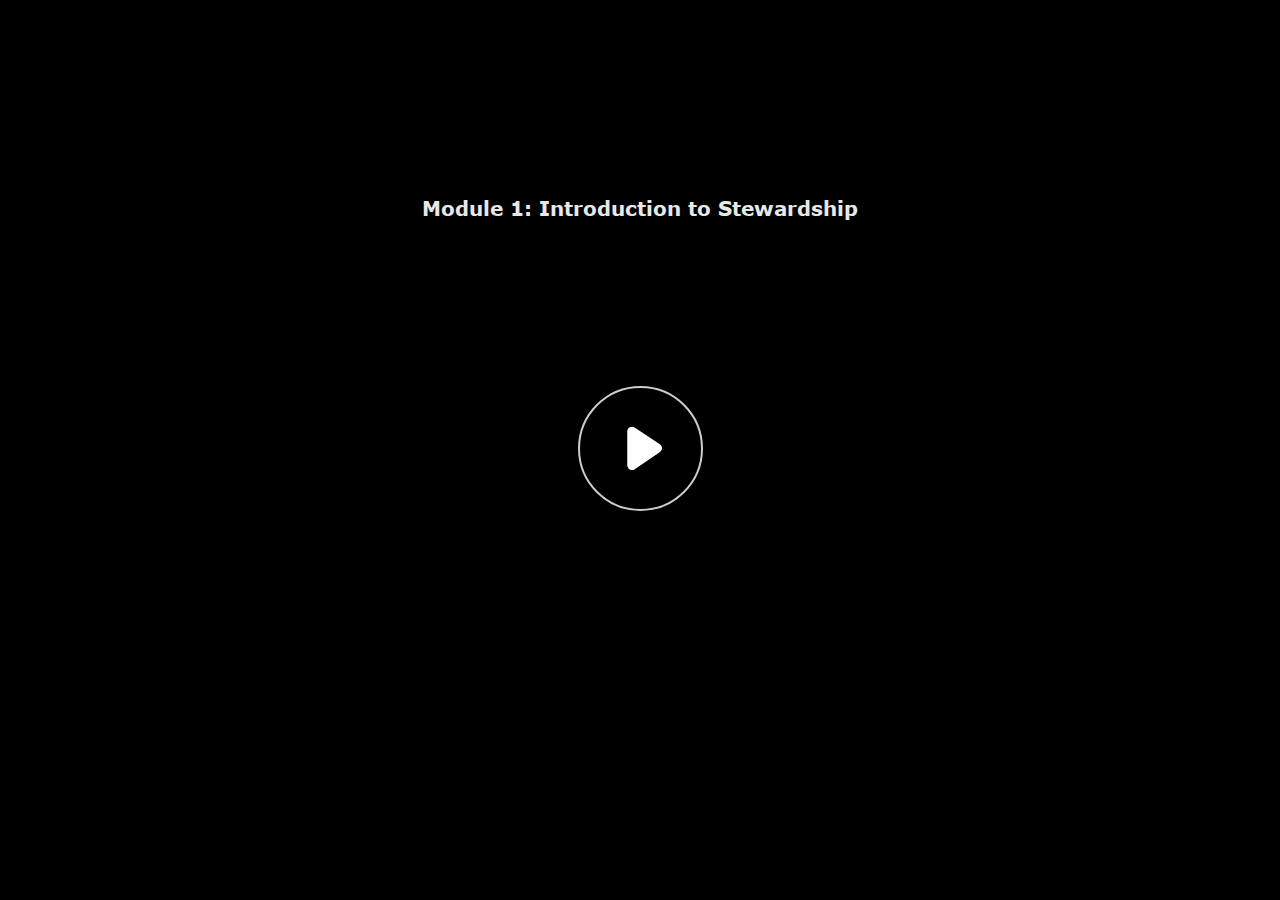
<file: index.html>
﻿<!doctype html>
<html lang="en-US">
<head>
  <meta charset="utf-8">
  <!-- Created using Storyline 360 - http://www.articulate.com  -->
  <!-- version: 3.80.31058.0 -->
  <title>Module 1: Introduction to Stewardship</title>
  <meta http-equiv="x-ua-compatible" content="IE=edge"/>
  <meta name="viewport" content="width=device-width,initial-scale=1,user-scalable=no,shrink-to-fit=no,minimal-ui"/>
  <meta name="apple-mobile-web-app-capable" content="yes"/>
  <style>
    html, body { height: 100%; padding: 0; margin: 0 }
    #app { height: 100%; width: 100%; }
  </style>

  <script>
    window.DS = {};
    window.globals = {
      DATA_PATH_BASE: '',
      HAS_FRAME: true,
      HAS_SLIDE: true,

      lmsPresent: false,
      tinCanPresent: false,
      cmi5Present: false,
      aoSupport: false,
      scale: 'noscale',
      captureRc: false,
      browserSize: 'optimal',
      bgColor: '#282828',
      features: 'ConnectionMessages,DropIn1,DropIn2,DropIn3,DropIn4,DropIn5,FullScreenToggle,HyperlinkHoverStateFix,LayerPresentAsDialog,MultipleQuizTracking,UpdatedThemeEditor',
      themeName: 'unified',
      preloaderColor: '#FFFFFF',
      suppressAnalytics: false,
      productChannel: 'stable',
      publishSource: 'storyline',
      aid: 'auth0|5af1acf623308f6bda2f388c',
      cid: 'd557b505-2e8b-4464-8d7d-90ccce375a49',
      playerVersion: '3.80.31058.0',
      publishTimestamp: '2024-09-12T16:43:22.1523165Z',
      maxIosVideoElements: 10,
      connectionSettings: { message: 'You%20are%20offline.%20Trying%20to%20reconnect...', useDarkTheme: false, mode: 'disabled' },

      
      parseParams: function(qs) {
        if (window.globals.parsedParams != null) {
          return window.globals.parsedParams;
        }
        qs = (qs || window.location.search.substr(1)).split('+').join(' ');
        var params = {},
            tokens,
            re = /[?&]?([^=]+)=([^&]*)/g;

        while (tokens = re.exec(qs)) {
          params[decodeURIComponent(tokens[1]).trim()] =
            decodeURIComponent(tokens[2]).trim();
        }
        window.globals.parsedParams = params;
        return params;
      }

    };
  </script>
  <script>
    var isIe11 = ('ActiveXObject' in window || window.MSBlobBuilder != null)
      && window.msCrypto != null && !window.ActiveXObject;
    if (isIe11) {
      window.globals.unsupportedBrowser = true;
      document.write(atob('[base64]'));
    }
  </script>
  
  <script>window.THREE = { };</script>
  
</head>
<body style="background: #282828" class="cs-HTML theme-unified">
  <!-- 360 -->
  <script>!function(){var e,i=/iPhone/i,o=/iPod/i,n=/iPad/i,t=/\biOS-universal(?:.+)Mac\b/i,r=/\bAndroid(?:.+)Mobile\b/i,a=/Android/i,d=/(?:SD4930UR|\bSilk(?:.+)Mobile\b)/i,p=/Silk/i,l=/Windows Phone/i,u=/\bWindows(?:.+)ARM\b/i,b=/BlackBerry/i,s=/BB10/i,c=/Opera Mini/i,f=/\b(CriOS|Chrome)(?:.+)Mobile/i,h=/Mobile(?:.+)Firefox\b/i,v=function(e){return void 0!==e&&"MacIntel"===e.platform&&"number"==typeof e.maxTouchPoints&&e.maxTouchPoints>1&&"undefined"==typeof MSStream};e=function(e){var m={userAgent:"",platform:"",maxTouchPoints:0};e||"undefined"==typeof navigator?"string"==typeof e?m.userAgent=e:e&&e.userAgent&&(m={userAgent:e.userAgent,platform:e.platform,maxTouchPoints:e.maxTouchPoints||0}):m={userAgent:navigator.userAgent,platform:navigator.platform,maxTouchPoints:navigator.maxTouchPoints||0};var g=m.userAgent,y=g.split("[FBAN");void 0!==y[1]&&(g=y[0]),void 0!==(y=g.split("Twitter"))[1]&&(g=y[0]);var A=function(e){return function(i){return i.test(e)}}(g),w={apple:{phone:A(i)&&!A(l),ipod:A(o),tablet:!A(i)&&(A(n)||v(m))&&!A(l),universal:A(t),device:(A(i)||A(o)||A(n)||A(t)||v(m))&&!A(l)},amazon:{phone:A(d),tablet:!A(d)&&A(p),device:A(d)||A(p)},android:{phone:!A(l)&&A(d)||!A(l)&&A(r),tablet:!A(l)&&!A(d)&&!A(r)&&(A(p)||A(a)),device:!A(l)&&(A(d)||A(p)||A(r)||A(a))||A(/\bokhttp\b/i)},windows:{phone:A(l),tablet:A(u),device:A(l)||A(u)},other:{blackberry:A(b),blackberry10:A(s),opera:A(c),firefox:A(h),chrome:A(f),device:A(b)||A(s)||A(c)||A(h)||A(f)},any:!1,phone:!1,tablet:!1};return w.any=w.apple.device||w.android.device||w.windows.device||w.other.device,w.phone=w.apple.phone||w.android.phone||w.windows.phone,w.tablet=w.apple.tablet||w.android.tablet||w.windows.tablet,w}(),"object"==typeof exports&&"undefined"!=typeof module?module.exports=e:"function"==typeof define&&define.amd?define((function(){return e})):this.isMobile=e}();
    window.isMobile.apple.tablet = window.isMobile.apple.tablet ||
      (navigator.platform === 'MacIntel' && navigator.maxTouchPoints > 1);
    window.isMobile.apple.device = window.isMobile.apple.device || window.isMobile.apple.tablet;
    window.isMobile.tablet = window.isMobile.tablet || window.isMobile.apple.tablet;
    window.isMobile.any = window.isMobile.any || window.isMobile.apple.tablet;
  </script>

  <div id="focus-sink" tabindex="-1"></div>

  <div id="preso"></div>
  <script>
    (function() {

      var classTypes = [ 'desktop', 'mobile', 'phone', 'tablet' ];

      var addDeviceClasses = function(prefix, testObj) {
        var curr, i;
        for (i = 0; i < classTypes.length; i++) {
          curr = classTypes[i];
          if (testObj[curr]) {
            document.body.classList.add(prefix + curr);
          }
        }
      };

      var params = window.globals.parseParams(),
          isDevicePreview = params.devicepreview === '1',
          isPhoneOverride = params.deviceType === 'phone' || (isDevicePreview && params.phone == '1'),
          isTabletOverride = (params.deviceType === 'tablet' || isDevicePreview) && !isPhoneOverride,
          isMobileOverride = isPhoneOverride || isTabletOverride;

      var deviceView = {
        desktop: !window.isMobile.any && !isMobileOverride,
        mobile: window.isMobile.any || isMobileOverride,
        phone: isPhoneOverride || (window.isMobile.phone && !isTabletOverride),
        tablet: isTabletOverride || window.isMobile.tablet
      };

      window.globals.deviceView = deviceView;
      window.isMobile.desktop = !window.isMobile.any;
      window.isMobile.mobile = window.isMobile.any;

      addDeviceClasses('view-', deviceView);

    })();
  </script>
  
  <script src='story_content/user.js' type=text/javascript></script>
  <div class="slide-loader"></div>

  <script>
    var doc = document, loader = doc.body.querySelector('.slide-loader'); [ 1, 2, 3 ].forEach(function(n) { var d = doc.createElement('div'); d.style.backgroundColor = window.globals.preloaderColor; d.classList.add('mobile-loader-dot'); d.classList.add('dot' + n); loader.appendChild(d); });
  </script>

  <div class="mobile-load-title-overlay" style="display: none">
    <div class="mobile-load-title">Module 1: Introduction to Stewardship</div>
  </div>

  <div class="mobile-chrome-warning"></div>

  
<style>
  .warn-connection-dialog {
    display: none;
    background: transparent;
    pointer-events: all;
    position: fixed;
    left: 0;
    top: 0;
    width: 100%;
    height: 100%;
    z-index: 999;
  }

  .warn-connection-content {
    pointer-events: all;
    border-radius: 4px;
    background: white;
    border: 1px solid #E7E7E7;
    color: #333333;
    box-shadow: 0 2px 4px rgba(0, 0, 0, 0.25);
    transition: all 150ms ease-out;
    position: absolute;
    white-space: nowrap;
  }

  .view-phone.is-landscape .warn-connection-content {
    left: 23px;
    bottom: 23px;
  }

  .view-tablet.is-landscape .warn-connection-content {
    left: 50%;
    top: 20px;
    transform: translateX(-50%);
  }

  .is-portrait .warn-connection-content {
    transform: translate(-50%, calc(-100% - 15px));
  }

  .warn-connection-content p {
    display: inline-block;
    margin: 0 8px 0 0;
    line-height: 33px;
    font-size: 11px;
  }

  .warn-connection-content svg {
    position: relative;
    vertical-align: middle;
    margin: 0 2px 2px 8px;
  }

  .view-desktop .warn-connection-content {
    left: 1.5em;
    bottom: 1.5em;
  }

  .view-desktop .warn-connection-content p {
    font-size: 1.1em;
  }

  .is-offline .warn-connection-dialog {
    display: block;
  }

  .is-offline .cs-panel * {
    pointer-events: none !important;
  }

  .is-offline .cs-panel {
    pointer-events: all !important;
  }

  .is-offline #nav-controls * {
    pointer-events: none !important;
  }

  .is-offline #nav-controls {
    pointer-events: all !important;
  }
</style>

<div class="warn-connection-dialog" role="alertdialog" aria-modal="true" tabindex="0" aria-labelledby="warn-connection-message">
  <div class="warn-connection-content">
    <svg width="17" height="15" viewBox="0 0 17 15" xmlns="http://www.w3.org/2000/svg">
      <path fill="#8F0000" stroke="white" d="M16.07,12.98 L15.88,12.23 L9.51,1.21 C8.97,0.26,7.6,0.26,7.06,1.21 L0.69,12.23 C0.15,13.16,0.81,14.36,1.91,14.36 H14.65 C15.47,14.36,16.05,13.7,16.07,12.98 Z"/>
      <path fill="white" stroke="white" d="M8.58,5.5 C8.35,5.28,8.5,5.35,8.21,5.32 C8.09,5.35,7.97,5.49,7.96,5.67 C7.97,5.79,7.98,5.92,7.98,6.04 L7.98,6.04 C7.99,6.17,8,6.31,8.01,6.43 L8.01,6.44 C8.03,6.92,8.06,7.41,8.09,7.9 L8.09,7.9 C8.12,8.39,8.14,8.88,8.17,9.37 C8.17,9.39,8.18,9.42,8.2,9.44 C8.23,9.46,8.25,9.47,8.28,9.47 C8.31,9.47,8.34,9.46,8.35,9.44 C8.37,9.43,8.38,9.4,8.39,9.35 L8.39,9.34 C8.39,9.24,8.4,9.15,8.4,9.05 L8.4,9.05 C8.41,8.96,8.41,8.86,8.42,8.75 C8.43,8.44,8.45,8.12,8.47,7.81 L8.47,7.81 C8.49,7.49,8.51,7.18,8.53,6.87 C8.55,6.46,8.56,6.05,8.59,5.64 L8.6,5.62 C8.6,5.57,8.59,5.53,8.58,5.5 L8.21,5.32 Z"/>
      <circle fill="white" stroke="white" cx="8.3" cy="11.35" r="0.3"/>
    </svg>
    <p id="warn-connection-message">You are offline. Trying to reconnect...</p>
  </div>
</div>

<script>
  (function() {
    window.DS.connection = {
      warningShown: false,
      assets: {},
      loadingAssetGroup: false,
      retryDelay: 500
    };

    var connectionSettings = window.globals.connectionSettings || {};

    // The `window.globals.features` variable must be set in `webpack.dev.config` when testing locally - it is not enough
    // to have it in the data - but it must be set there as well.
    var useConnectionMessages = window.AbortController != null &&
      window.location.protocol != 'file:' &&
      window.globals.features.indexOf('ConnectionMessages') != -1 &&
      connectionSettings.mode === 'normal';

    window.DS.connection.useConnectionMessages = useConnectionMessages;

    var assetCount = 0;
    var checkLoadedId;


    if (useConnectionMessages && connectionSettings != null) {
      var contentEl = document.querySelector('.warn-connection-content');
      var messageEl = contentEl.querySelector('p');

      if (connectionSettings.useDarkTheme) {
        contentEl.style.borderColor = '#BABBBA';
        contentEl.style.backgroundColor = '#282828';
        contentEl.style.color = '#FFFFFF';
      }

      if (connectionSettings.message != null) {
        messageEl.textContent = window.decodeURIComponent(connectionSettings.message);
      }
    }

    function checkAssetsReady() {
      for (var i in DS.connection.assets) {
        if (!DS.connection.assets[i].success) {
          return false;
        }
      }
      return true;
    }

    function stopAssetGroup() {
      if (!useConnectionMessages) { return; }

      assetCount = 0;

      DS.connection.oldAssetGroup = DS.connection.assets;
      DS.connection.assets = {};
      DS.connection.loadingAssetGroup = false;
      clearInterval(checkLoadedId);
    }

    function startAssetGroup() {
      if (!useConnectionMessages) { return; }
      var ticks = 0;
      clearInterval(checkLoadedId);
      checkLoadedId = setInterval(function() {
        var loaded = 0;
        if (assetCount === 0 && loaded === 0) {
          clearInterval(checkLoadedId);
          return;
        }

        for (var i in DS.connection.assets) {
          if (DS.connection.assets[i].success) {
            loaded++;
          }
        }

        if (assetCount === loaded && checkAssetsReady()) {
          for (var i in DS.connection.assets) {
            if (DS.connection.assets[i].action) {
              DS.connection.assets[i].action();
            }
          }
          hideWarning();
          stopAssetGroup();
        }
      }, 100)
    }

    function requiredAsset(url, action, retry, type) {
      if (!useConnectionMessages) { return; }
      if (DS.connection.assets[url]) { return; }

      DS.connection.assets[url] = {
        success: false, action: action, retry: retry, type: type
      };
      assetCount = Object.keys(DS.connection.assets).length;
      if (!DS.connection.loadingAssetGroup) {
        startAssetGroup();
      }
      DS.connection.loadingAssetGroup = true;
    }

    function assetLoaded(url) {
      if (!useConnectionMessages) { return; }
      if (DS.connection.assets[url]) {
        DS.connection.assets[url].success = true;
      }
    }

    function assetFailed(url) {
      if (!useConnectionMessages) { return; }
      if (!DS.connection.assets[url]) {
        if (/\.js$/.test(url) && url.indexOf('transcripts') === -1) {
          setTimeout(function() {
            if (DS.connection.lastSlideLoaded != null) {
              DS.connection.lastSlideLoaded();
            }
          }, DS.connection.retryDelay);
        }
        return;
      }
      if (!DS.connection.warningShown) { showWarning(); }
      if (DS.connection.assets[url].retry) {
        setTimeout(function() {
          if (!DS.connection.assets[url].success) {
            DS.connection.assets[url].retry()
          }
        }, DS.connection.retryDelay);
      }
    }

    function hideWarning() {
      document.body.classList.remove('is-offline');
      DS.connection.warningShown = false;
      enableKeys();
    }
    DS.connection.hideWarning = hideWarning

    function showWarning(btn) {
      document.body.classList.add('is-offline')
      DS.connection.warningShown = true;
      updateWarningPosition();
      disableKeys();
    }

    function updateWarningPosition() {
      if (!DS.connection.warningShown) {
        return;
      }

      var isPortrait = document.body.classList.contains('is-portrait');
      var warningEl = document.querySelector('.warn-connection-content');

      if (isPortrait) {
        var slide = document.querySelector('.primary-slide');
        var slideRect = slide.getBoundingClientRect();

        warningEl.style.top = `${slideRect.top}px`
        warningEl.style.left = `${slideRect.left + slideRect.width / 2}px`
      } else {
        warningEl.style.top = null;
        warningEl.style.left = null;
      }

      window.requestAnimationFrame(updateWarningPosition);
    }

    function onDisableKeyDown(e) {
      e.preventDefault();
      e.stopImmediatePropagation();
    }

    function onDisableKeyUp(e) {
      e.preventDefault();
      e.stopImmediatePropagation();
    }

    var accStyle = document.createElement('style');
    var warnDialogEl = document.querySelector('.warn-connection-dialog');

    function disableKeys() {
      if (DS.views.nsStack.length === 1) {
        DS.views.nsStack[0].tabReachable = false
        DS.views.nsStack[0].updateTabIndex(true, true);
      }

      accStyle.innerHTML = '.acc-shadow-dom { display: none; }';
      document.body.appendChild(accStyle);

      warnDialogEl.parentNode.append(warnDialogEl);
      warnDialogEl.focus();
    }

    function enableKeys() {
      document.body.removeChild(accStyle);
      if (DS.views.nsStack.length === 1 && DS.views.nsStack[0].name === '_frame') {
        DS.views.nsStack[0].tabReachable = true;
        DS.views.nsStack[0].updateTabIndex();
      }
    }

    // these will all be noops if the feature flag isn't set in
    // the data and `window.globals.features`
    DS.connection.requiredAsset = requiredAsset;
    DS.connection.assetLoaded = assetLoaded;
    DS.connection.assetFailed = assetFailed;
    DS.connection.stopAssetGroup = stopAssetGroup;
    DS.connection.startAssetGroup = startAssetGroup;
  })();
</script>


  <script>
    
    if (window.autoSpider && window.vInterfaceObject) {
      document.querySelector('.mobile-load-title-overlay').style.display = 'none';
    }
  </script>

  

  <link rel="stylesheet" href="html5/data/css/output.min.css" data-noprefix/>
</body>
<script src="html5/lib/scripts/bootstrapper.min.js"></script>
</html>
</file>
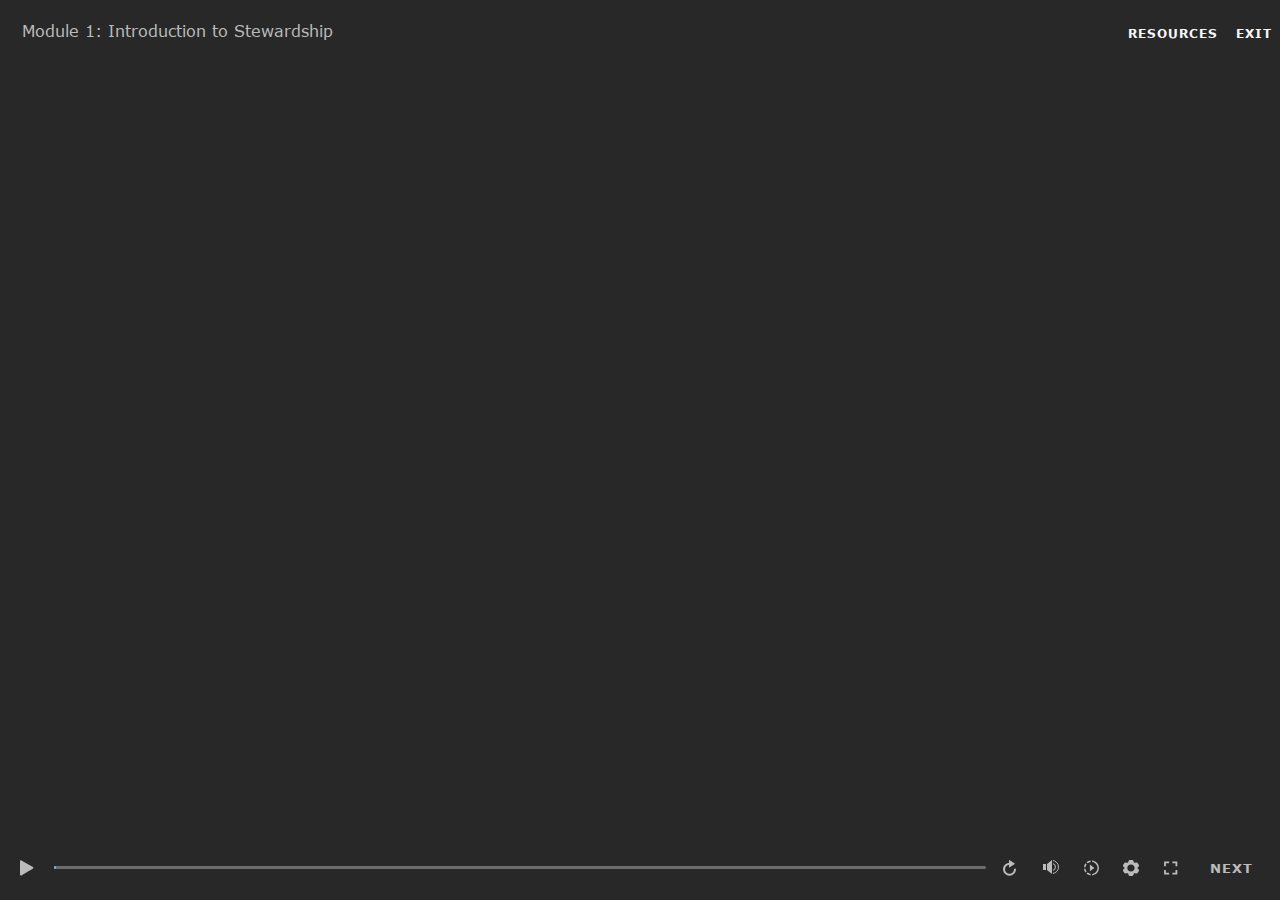
<file: index_lms.html>
<!doctype html>
<html lang="en-US">
<head>
  <meta charset="utf-8">
  <!-- Created using Storyline 360 - http://www.articulate.com  -->
  <!-- version: 3.80.31058.0 -->
  <title>Module 1: Introduction to Stewardship</title>
  <meta http-equiv="x-ua-compatible" content="IE=edge"/>
  <meta name="viewport" content="width=device-width,initial-scale=1,user-scalable=no,shrink-to-fit=no,minimal-ui"/>
  <meta name="apple-mobile-web-app-capable" content="yes"/>
  <style>
    html, body { height: 100%; padding: 0; margin: 0 }
    #app { height: 100%; width: 100%; }
  </style>

  <script>
    window.DS = {};
    window.globals = {
      DATA_PATH_BASE: '',
      HAS_FRAME: true,
      HAS_SLIDE: true,

      lmsPresent: true,
      tinCanPresent: false,
      cmi5Present: false,
      aoSupport: false,
      scale: 'noscale',
      captureRc: false,
      browserSize: 'optimal',
      bgColor: '#282828',
      features: 'ConnectionMessages,DropIn1,DropIn2,DropIn3,DropIn4,DropIn5,FullScreenToggle,HyperlinkHoverStateFix,LayerPresentAsDialog,MultipleQuizTracking,UpdatedThemeEditor',
      themeName: 'unified',
      preloaderColor: '#FFFFFF',
      suppressAnalytics: false,
      productChannel: 'stable',
      publishSource: 'storyline',
      aid: 'auth0|5af1acf623308f6bda2f388c',
      cid: 'd557b505-2e8b-4464-8d7d-90ccce375a49',
      playerVersion: '3.80.31058.0',
      publishTimestamp: '2024-09-12T16:43:22.4732648Z',
      maxIosVideoElements: 10,
      connectionSettings: { message: 'You%20are%20offline.%20Trying%20to%20reconnect...', useDarkTheme: false, mode: 'disabled' },

      
      parseParams: function(qs) {
        if (window.globals.parsedParams != null) {
          return window.globals.parsedParams;
        }
        qs = (qs || window.location.search.substr(1)).split('+').join(' ');
        var params = {},
            tokens,
            re = /[?&]?([^=]+)=([^&]*)/g;

        while (tokens = re.exec(qs)) {
          params[decodeURIComponent(tokens[1]).trim()] =
            decodeURIComponent(tokens[2]).trim();
        }
        window.globals.parsedParams = params;
        return params;
      }

    };
  </script>
  <script>
    var isIe11 = ('ActiveXObject' in window || window.MSBlobBuilder != null)
      && window.msCrypto != null && !window.ActiveXObject;
    if (isIe11) {
      window.globals.unsupportedBrowser = true;
      document.write(atob('[base64]'));
    }
  </script>
  <script src="lms/scormdriver.js" charset="utf-8"></script>
  <script>window.THREE = { };</script>
  
</head>
<body style="background: #282828" class="cs-HTML theme-unified">
  <!-- 360 -->
  <script>!function(){var e,i=/iPhone/i,o=/iPod/i,n=/iPad/i,t=/\biOS-universal(?:.+)Mac\b/i,r=/\bAndroid(?:.+)Mobile\b/i,a=/Android/i,d=/(?:SD4930UR|\bSilk(?:.+)Mobile\b)/i,p=/Silk/i,l=/Windows Phone/i,u=/\bWindows(?:.+)ARM\b/i,b=/BlackBerry/i,s=/BB10/i,c=/Opera Mini/i,f=/\b(CriOS|Chrome)(?:.+)Mobile/i,h=/Mobile(?:.+)Firefox\b/i,v=function(e){return void 0!==e&&"MacIntel"===e.platform&&"number"==typeof e.maxTouchPoints&&e.maxTouchPoints>1&&"undefined"==typeof MSStream};e=function(e){var m={userAgent:"",platform:"",maxTouchPoints:0};e||"undefined"==typeof navigator?"string"==typeof e?m.userAgent=e:e&&e.userAgent&&(m={userAgent:e.userAgent,platform:e.platform,maxTouchPoints:e.maxTouchPoints||0}):m={userAgent:navigator.userAgent,platform:navigator.platform,maxTouchPoints:navigator.maxTouchPoints||0};var g=m.userAgent,y=g.split("[FBAN");void 0!==y[1]&&(g=y[0]),void 0!==(y=g.split("Twitter"))[1]&&(g=y[0]);var A=function(e){return function(i){return i.test(e)}}(g),w={apple:{phone:A(i)&&!A(l),ipod:A(o),tablet:!A(i)&&(A(n)||v(m))&&!A(l),universal:A(t),device:(A(i)||A(o)||A(n)||A(t)||v(m))&&!A(l)},amazon:{phone:A(d),tablet:!A(d)&&A(p),device:A(d)||A(p)},android:{phone:!A(l)&&A(d)||!A(l)&&A(r),tablet:!A(l)&&!A(d)&&!A(r)&&(A(p)||A(a)),device:!A(l)&&(A(d)||A(p)||A(r)||A(a))||A(/\bokhttp\b/i)},windows:{phone:A(l),tablet:A(u),device:A(l)||A(u)},other:{blackberry:A(b),blackberry10:A(s),opera:A(c),firefox:A(h),chrome:A(f),device:A(b)||A(s)||A(c)||A(h)||A(f)},any:!1,phone:!1,tablet:!1};return w.any=w.apple.device||w.android.device||w.windows.device||w.other.device,w.phone=w.apple.phone||w.android.phone||w.windows.phone,w.tablet=w.apple.tablet||w.android.tablet||w.windows.tablet,w}(),"object"==typeof exports&&"undefined"!=typeof module?module.exports=e:"function"==typeof define&&define.amd?define((function(){return e})):this.isMobile=e}();
    window.isMobile.apple.tablet = window.isMobile.apple.tablet ||
      (navigator.platform === 'MacIntel' && navigator.maxTouchPoints > 1);
    window.isMobile.apple.device = window.isMobile.apple.device || window.isMobile.apple.tablet;
    window.isMobile.tablet = window.isMobile.tablet || window.isMobile.apple.tablet;
    window.isMobile.any = window.isMobile.any || window.isMobile.apple.tablet;
  </script>

  <div id="focus-sink" tabindex="-1"></div>

  <div id="preso"></div>
  <script>
    (function() {

      var classTypes = [ 'desktop', 'mobile', 'phone', 'tablet' ];

      var addDeviceClasses = function(prefix, testObj) {
        var curr, i;
        for (i = 0; i < classTypes.length; i++) {
          curr = classTypes[i];
          if (testObj[curr]) {
            document.body.classList.add(prefix + curr);
          }
        }
      };

      var params = window.globals.parseParams(),
          isDevicePreview = params.devicepreview === '1',
          isPhoneOverride = params.deviceType === 'phone' || (isDevicePreview && params.phone == '1'),
          isTabletOverride = (params.deviceType === 'tablet' || isDevicePreview) && !isPhoneOverride,
          isMobileOverride = isPhoneOverride || isTabletOverride;

      var deviceView = {
        desktop: !window.isMobile.any && !isMobileOverride,
        mobile: window.isMobile.any || isMobileOverride,
        phone: isPhoneOverride || (window.isMobile.phone && !isTabletOverride),
        tablet: isTabletOverride || window.isMobile.tablet
      };

      window.globals.deviceView = deviceView;
      window.isMobile.desktop = !window.isMobile.any;
      window.isMobile.mobile = window.isMobile.any;

      addDeviceClasses('view-', deviceView);

    })();
  </script>
  
  <script src='story_content/user.js' type=text/javascript></script>
  <div class="slide-loader"></div>

  <script>
    var doc = document, loader = doc.body.querySelector('.slide-loader'); [ 1, 2, 3 ].forEach(function(n) { var d = doc.createElement('div'); d.style.backgroundColor = window.globals.preloaderColor; d.classList.add('mobile-loader-dot'); d.classList.add('dot' + n); loader.appendChild(d); });
  </script>

  <div class="mobile-load-title-overlay" style="display: none">
    <div class="mobile-load-title">Module 1: Introduction to Stewardship</div>
  </div>

  <div class="mobile-chrome-warning"></div>

  
<style>
  .warn-connection-dialog {
    display: none;
    background: transparent;
    pointer-events: all;
    position: fixed;
    left: 0;
    top: 0;
    width: 100%;
    height: 100%;
    z-index: 999;
  }

  .warn-connection-content {
    pointer-events: all;
    border-radius: 4px;
    background: white;
    border: 1px solid #E7E7E7;
    color: #333333;
    box-shadow: 0 2px 4px rgba(0, 0, 0, 0.25);
    transition: all 150ms ease-out;
    position: absolute;
    white-space: nowrap;
  }

  .view-phone.is-landscape .warn-connection-content {
    left: 23px;
    bottom: 23px;
  }

  .view-tablet.is-landscape .warn-connection-content {
    left: 50%;
    top: 20px;
    transform: translateX(-50%);
  }

  .is-portrait .warn-connection-content {
    transform: translate(-50%, calc(-100% - 15px));
  }

  .warn-connection-content p {
    display: inline-block;
    margin: 0 8px 0 0;
    line-height: 33px;
    font-size: 11px;
  }

  .warn-connection-content svg {
    position: relative;
    vertical-align: middle;
    margin: 0 2px 2px 8px;
  }

  .view-desktop .warn-connection-content {
    left: 1.5em;
    bottom: 1.5em;
  }

  .view-desktop .warn-connection-content p {
    font-size: 1.1em;
  }

  .is-offline .warn-connection-dialog {
    display: block;
  }

  .is-offline .cs-panel * {
    pointer-events: none !important;
  }

  .is-offline .cs-panel {
    pointer-events: all !important;
  }

  .is-offline #nav-controls * {
    pointer-events: none !important;
  }

  .is-offline #nav-controls {
    pointer-events: all !important;
  }
</style>

<div class="warn-connection-dialog" role="alertdialog" aria-modal="true" tabindex="0" aria-labelledby="warn-connection-message">
  <div class="warn-connection-content">
    <svg width="17" height="15" viewBox="0 0 17 15" xmlns="http://www.w3.org/2000/svg">
      <path fill="#8F0000" stroke="white" d="M16.07,12.98 L15.88,12.23 L9.51,1.21 C8.97,0.26,7.6,0.26,7.06,1.21 L0.69,12.23 C0.15,13.16,0.81,14.36,1.91,14.36 H14.65 C15.47,14.36,16.05,13.7,16.07,12.98 Z"/>
      <path fill="white" stroke="white" d="M8.58,5.5 C8.35,5.28,8.5,5.35,8.21,5.32 C8.09,5.35,7.97,5.49,7.96,5.67 C7.97,5.79,7.98,5.92,7.98,6.04 L7.98,6.04 C7.99,6.17,8,6.31,8.01,6.43 L8.01,6.44 C8.03,6.92,8.06,7.41,8.09,7.9 L8.09,7.9 C8.12,8.39,8.14,8.88,8.17,9.37 C8.17,9.39,8.18,9.42,8.2,9.44 C8.23,9.46,8.25,9.47,8.28,9.47 C8.31,9.47,8.34,9.46,8.35,9.44 C8.37,9.43,8.38,9.4,8.39,9.35 L8.39,9.34 C8.39,9.24,8.4,9.15,8.4,9.05 L8.4,9.05 C8.41,8.96,8.41,8.86,8.42,8.75 C8.43,8.44,8.45,8.12,8.47,7.81 L8.47,7.81 C8.49,7.49,8.51,7.18,8.53,6.87 C8.55,6.46,8.56,6.05,8.59,5.64 L8.6,5.62 C8.6,5.57,8.59,5.53,8.58,5.5 L8.21,5.32 Z"/>
      <circle fill="white" stroke="white" cx="8.3" cy="11.35" r="0.3"/>
    </svg>
    <p id="warn-connection-message">You are offline. Trying to reconnect...</p>
  </div>
</div>

<script>
  (function() {
    window.DS.connection = {
      warningShown: false,
      assets: {},
      loadingAssetGroup: false,
      retryDelay: 500
    };

    var connectionSettings = window.globals.connectionSettings || {};

    // The `window.globals.features` variable must be set in `webpack.dev.config` when testing locally - it is not enough
    // to have it in the data - but it must be set there as well.
    var useConnectionMessages = window.AbortController != null &&
      window.location.protocol != 'file:' &&
      window.globals.features.indexOf('ConnectionMessages') != -1 &&
      connectionSettings.mode === 'normal';

    window.DS.connection.useConnectionMessages = useConnectionMessages;

    var assetCount = 0;
    var checkLoadedId;


    if (useConnectionMessages && connectionSettings != null) {
      var contentEl = document.querySelector('.warn-connection-content');
      var messageEl = contentEl.querySelector('p');

      if (connectionSettings.useDarkTheme) {
        contentEl.style.borderColor = '#BABBBA';
        contentEl.style.backgroundColor = '#282828';
        contentEl.style.color = '#FFFFFF';
      }

      if (connectionSettings.message != null) {
        messageEl.textContent = window.decodeURIComponent(connectionSettings.message);
      }
    }

    function checkAssetsReady() {
      for (var i in DS.connection.assets) {
        if (!DS.connection.assets[i].success) {
          return false;
        }
      }
      return true;
    }

    function stopAssetGroup() {
      if (!useConnectionMessages) { return; }

      assetCount = 0;

      DS.connection.oldAssetGroup = DS.connection.assets;
      DS.connection.assets = {};
      DS.connection.loadingAssetGroup = false;
      clearInterval(checkLoadedId);
    }

    function startAssetGroup() {
      if (!useConnectionMessages) { return; }
      var ticks = 0;
      clearInterval(checkLoadedId);
      checkLoadedId = setInterval(function() {
        var loaded = 0;
        if (assetCount === 0 && loaded === 0) {
          clearInterval(checkLoadedId);
          return;
        }

        for (var i in DS.connection.assets) {
          if (DS.connection.assets[i].success) {
            loaded++;
          }
        }

        if (assetCount === loaded && checkAssetsReady()) {
          for (var i in DS.connection.assets) {
            if (DS.connection.assets[i].action) {
              DS.connection.assets[i].action();
            }
          }
          hideWarning();
          stopAssetGroup();
        }
      }, 100)
    }

    function requiredAsset(url, action, retry, type) {
      if (!useConnectionMessages) { return; }
      if (DS.connection.assets[url]) { return; }

      DS.connection.assets[url] = {
        success: false, action: action, retry: retry, type: type
      };
      assetCount = Object.keys(DS.connection.assets).length;
      if (!DS.connection.loadingAssetGroup) {
        startAssetGroup();
      }
      DS.connection.loadingAssetGroup = true;
    }

    function assetLoaded(url) {
      if (!useConnectionMessages) { return; }
      if (DS.connection.assets[url]) {
        DS.connection.assets[url].success = true;
      }
    }

    function assetFailed(url) {
      if (!useConnectionMessages) { return; }
      if (!DS.connection.assets[url]) {
        if (/\.js$/.test(url) && url.indexOf('transcripts') === -1) {
          setTimeout(function() {
            if (DS.connection.lastSlideLoaded != null) {
              DS.connection.lastSlideLoaded();
            }
          }, DS.connection.retryDelay);
        }
        return;
      }
      if (!DS.connection.warningShown) { showWarning(); }
      if (DS.connection.assets[url].retry) {
        setTimeout(function() {
          if (!DS.connection.assets[url].success) {
            DS.connection.assets[url].retry()
          }
        }, DS.connection.retryDelay);
      }
    }

    function hideWarning() {
      document.body.classList.remove('is-offline');
      DS.connection.warningShown = false;
      enableKeys();
    }
    DS.connection.hideWarning = hideWarning

    function showWarning(btn) {
      document.body.classList.add('is-offline')
      DS.connection.warningShown = true;
      updateWarningPosition();
      disableKeys();
    }

    function updateWarningPosition() {
      if (!DS.connection.warningShown) {
        return;
      }

      var isPortrait = document.body.classList.contains('is-portrait');
      var warningEl = document.querySelector('.warn-connection-content');

      if (isPortrait) {
        var slide = document.querySelector('.primary-slide');
        var slideRect = slide.getBoundingClientRect();

        warningEl.style.top = `${slideRect.top}px`
        warningEl.style.left = `${slideRect.left + slideRect.width / 2}px`
      } else {
        warningEl.style.top = null;
        warningEl.style.left = null;
      }

      window.requestAnimationFrame(updateWarningPosition);
    }

    function onDisableKeyDown(e) {
      e.preventDefault();
      e.stopImmediatePropagation();
    }

    function onDisableKeyUp(e) {
      e.preventDefault();
      e.stopImmediatePropagation();
    }

    var accStyle = document.createElement('style');
    var warnDialogEl = document.querySelector('.warn-connection-dialog');

    function disableKeys() {
      if (DS.views.nsStack.length === 1) {
        DS.views.nsStack[0].tabReachable = false
        DS.views.nsStack[0].updateTabIndex(true, true);
      }

      accStyle.innerHTML = '.acc-shadow-dom { display: none; }';
      document.body.appendChild(accStyle);

      warnDialogEl.parentNode.append(warnDialogEl);
      warnDialogEl.focus();
    }

    function enableKeys() {
      document.body.removeChild(accStyle);
      if (DS.views.nsStack.length === 1 && DS.views.nsStack[0].name === '_frame') {
        DS.views.nsStack[0].tabReachable = true;
        DS.views.nsStack[0].updateTabIndex();
      }
    }

    // these will all be noops if the feature flag isn't set in
    // the data and `window.globals.features`
    DS.connection.requiredAsset = requiredAsset;
    DS.connection.assetLoaded = assetLoaded;
    DS.connection.assetFailed = assetFailed;
    DS.connection.stopAssetGroup = stopAssetGroup;
    DS.connection.startAssetGroup = startAssetGroup;
  })();
</script>


  <script>
    
    if (window.autoSpider && window.vInterfaceObject) {
      document.querySelector('.mobile-load-title-overlay').style.display = 'none';
    }
  </script>

  

  <link rel="stylesheet" href="html5/data/css/output.min.css" data-noprefix/>
</body>
<script src="html5/lib/scripts/bootstrapper.min.js"></script>
</html>
</file>
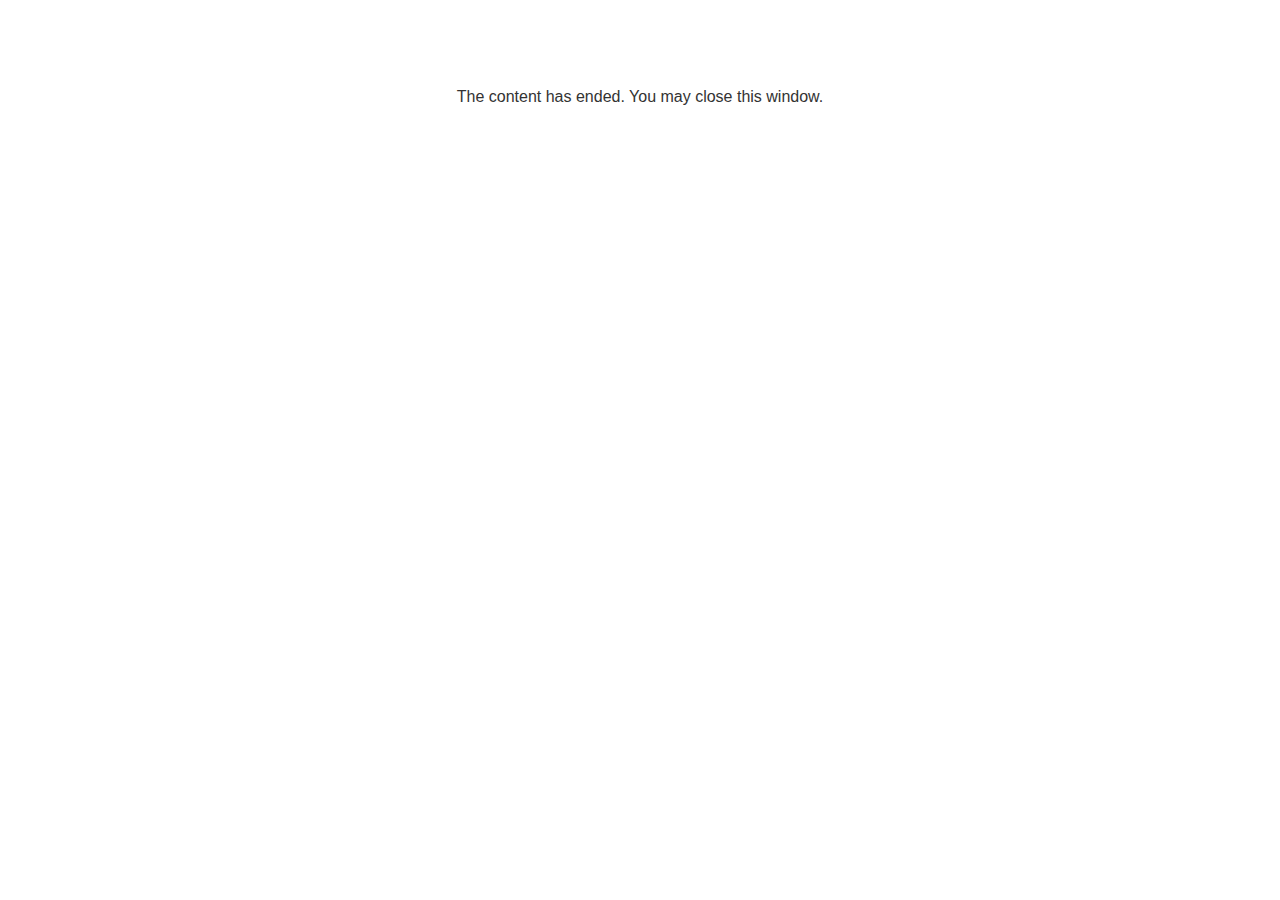
<file: lms/goodbye.html>
<!doctype html>
<html>
<body style="background-color: #ffffff;">

<p role="alert" style="color: #333333;font-family: Verdana, articulate, tahoma, arial;font-size: medium;text-align: center;">
<br><br><br><br>
The content has ended. You may close this window.
</p>

</body>
</html>
</file>
